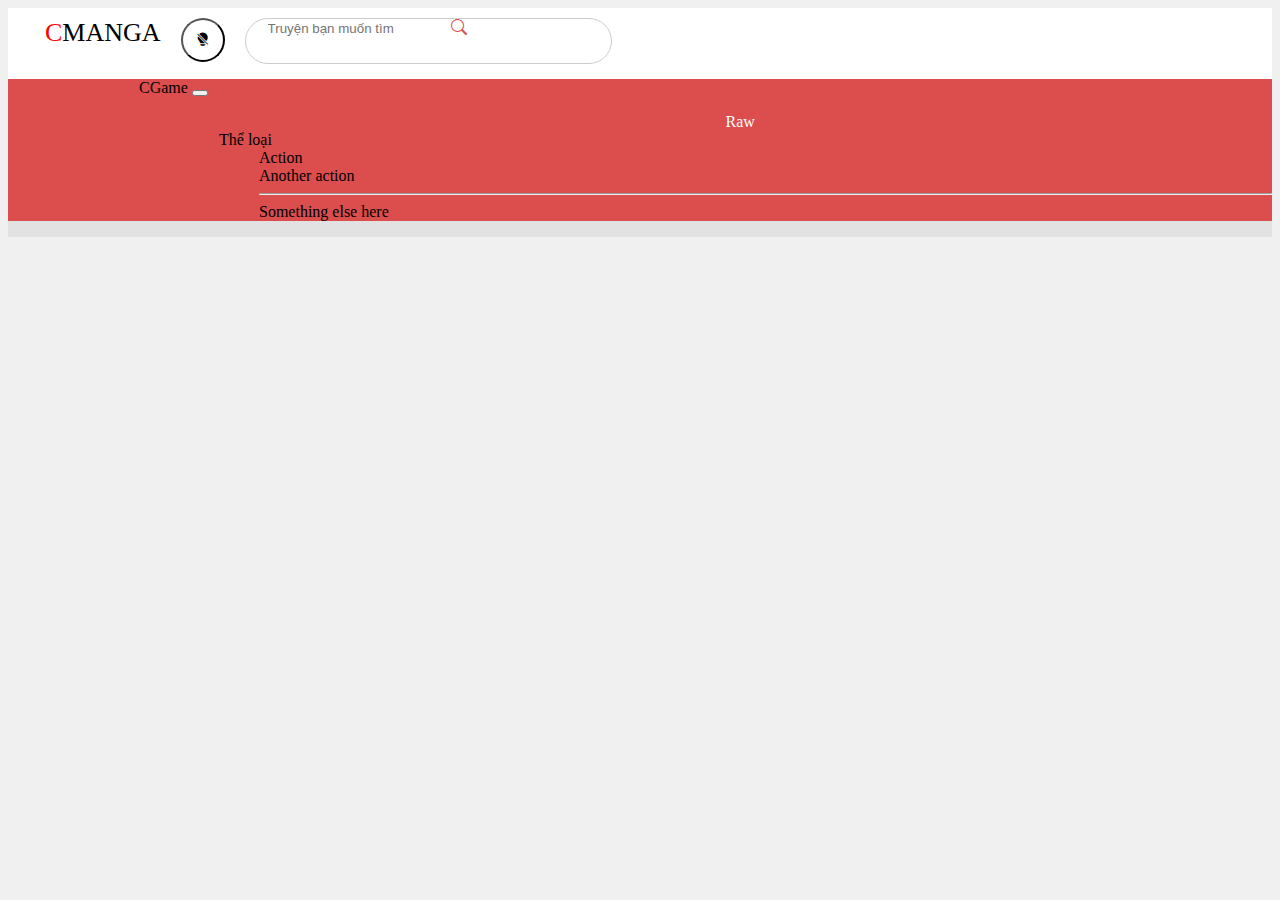
<file: manga/mangainfo.html>
<!DOCTYPE html>
<html lang="en">
<link href=" https://cdn.jsdelivr.net/npm/bootstrap@5.0.2/dist/css/bootstrap.min.css" rel="stylesheet" integrity="sha384-EVSTQN3/azprG1Anm3QDgpJLIm9Nao0Yz1ztcQTwFspd3yD65VohhpuuCOmLASjC" crossorigin="anonymous">
<link rel="stylesheet" href=" https://cdnjs.cloudflare.com/ajax/libs/font-awesome/4.7.0/css/font-awesome.min.css">
<link href="https://cdn.jsdelivr.net/npm/bootstrap@5.0.2/dist/css/bootstrap.min.css" rel="stylesheet"
      integrity="sha384-EVSTQN3/azprG1Anm3QDgpJLIm9Nao0Yz1ztcQTwFspd3yD65VohhpuuCOmLASjC" crossorigin="anonymous">
<script src="https://cdn.jsdelivr.net/npm/bootstrap@5.0.2/dist/js/bootstrap.bundle.min.js"
        integrity="sha384-MrcW6ZMFYlzcLA8Nl+NtUVF0sA7MsXsP1UyJoMp4YLEuNSfAP+JcXn/tWtIaxVXM"
        crossorigin="anonymous"></script>
<head>
    <meta charset="UTF-8">
    <title>MangaInfo</title>
    <link rel="stylesheet" href="../mangastyle.css">
    <script src="../javascript.js"></script>
    <script src="../User.js"></script>
</head>
<body>
<div style="background-color: #e2e2e2" class="top">
    <div class="ft_top" style="background-color: white">
        <div class="div_top">
            <div class="left_top">
                <p class="logo" style="font-size: 26px;margin-top: 5px">
                    <a href="../index.html"><span style="color: red">C</span>MANGA</a>
                </p>

                <div>
                    <button class="btn btn-outline-danger" onclick="switchLightMode()" id="light-dark"
                            title="Chế độ sáng tối">
                        <i class="bi bi-lightbulb-off-fill"></i>
                    </button>
                </div>
                <div class="d-flex align-items-center"
                     style="border: 1px solid #cccccc;border-radius: 50px;color: #757575;padding: 0 45px 0 20px;height: 44px;width: 35%;margin-top: 5px">
                    <input class="form-control me-2" style="border: none" placeholder="Truyện bạn muốn tìm">
                    <i class="bi bi-search " style="color: #dc4d4d"></i>
                </div>
            </div>
            <div class="right-top" style="text-align: center;margin-top: 10px">
                <a class="btn btn-primary" role="button" id="login"
                   onclick="document.getElementById('id01').style.display='block'">Đăng nhập</a>
                <a class="btn btn-primary" role="button" id="register"
                   onclick="document.getElementById('id02').style.display='block'">Đăng ký</a>
                <div class="dropdown" id="dropdown">
                    <button class="btn btn-secondary dropdown-toggle" type="button" id="dropdownMenuButton1"
                            data-bs-toggle="dropdown" aria-expanded="false">
                        Dropdown button
                    </button>
                    <ul class="dropdown-menu" aria-labelledby="dropdownMenuButton1">
                        <li><a class="dropdown-item" href="#">Action</a></li>
                        <li><a class="dropdown-item" href="#">Another action</a></li>
                        <li><a class="dropdown-item" href="#" onclick="logout()">Log out</a></li>
                    </ul>
                </div>
            </div>
        </div>
    </div>
    <div>
        <nav class="navbar navbar-expand-lg navbar-light bg-light">
            <div class="container-fluid" style="margin-left: 131px">
                <a class="navbar-brand" href="#">CGame</a>
                <button class="navbar-toggler" type="button" data-bs-toggle="collapse"
                        data-bs-target="#navbarSupportedContent" aria-controls="navbarSupportedContent"
                        aria-expanded="false" aria-label="Toggle navigation">
                    <span class="navbar-toggler-icon"></span>
                </button>
                <div class="collapse navbar-collapse" id="navbarSupportedContent">
                    <ul class="navbar-nav me-auto mb-2 mb-lg-0">
                        <li class="nav-item" style="">
                            <a class="nav-link active" aria-current="page" href="#">Raw</a>
                        </li>
                        <li class="nav-item dropdown" style="margin-left: 40px">
                            <a class="nav-link dropdown-toggle" href="#" id="navbarDropdown" role="button"
                               data-bs-toggle="dropdown" aria-expanded="false">
                                Thể loại
                            </a>
                            <ul class="dropdown-menu" aria-labelledby="navbarDropdown">
                                <li><a class="dropdown-item" href="#">Action</a></li>
                                <li><a class="dropdown-item" href="#">Another action</a></li>
                                <li>
                                    <hr class="dropdown-divider">
                                </li>
                                <li><a class="dropdown-item" href="#">Something else here</a></li>
                            </ul>
                        </li>
                        <li class="nav-item" style="">
                        </li>
                    </ul>
                </div>
            </div>
        </nav>
    </div>
</div>
<!--    //Show manga information-->
<div class="content" style="height: auto !important;" id="mangaInfo">

</div>
<!--//loginform-->
<!--<a class="btn btn-primary" role="button"  onclick="document.getElementById('id01').style.display='block'" >Đăng nhập</a>-->
<div id="id01" class="modal">

    <form class="modal-content animate" method="post">
        <div class="imgcontainer">
            <span onclick="document.getElementById('id01').style.display='none'" class="close" title="Close Modal">&times;</span>
            <img src="../img/hhinh-anh-luffy-chibi-thu-the-rat-ngau_055520104.jpg" alt="Avatar" class="avatar">
        </div>
        <div class="container">
            <label class="alert alert-primary" style="color: red" id="checklogin"></label>
            <label ><b id="validate_username1">Tài khoản</b></label>
            <input type="text" placeholder="Nhập tài khoản" name="uname" id="username1" oninput="validate1()" required>

            <label ><b id="validate-password1">Mật khẩu</b></label>
            <input type="password" placeholder="Nhập mật khẩu" name="psw" id="password1" oninput="validate1()" required>

            <button class="btn btn-outline-success" type="button" onclick="login()">Đăng nhập</button>
            <label>
                <input type="checkbox" checked="checked" name="remember"> Remember me
            </label>
        </div>
        <div class="container" style="background-color:#f1f1f1">
            <button style="color: #e2e2e2" type="button" onclick="document.getElementById('id01').style.display='none'"
                    class="cancelbtn">Hủy
            </button>
            <span class="psw">Forgot <a href="#">password?</a></span>
        </div>
    </form>
</div>
<!--//Singupform-->
<div id="id02" class="modal">
    <form class="modal-content animate" method="post">
        <div class="imgcontainer">
            <span onclick="document.getElementById('id02').style.display='none'" class="close" title="Close Modal">&times;</span>
            <img src="../img/hhinh-anh-luffy-chibi-thu-the-rat-ngau_055520104.jpg" alt="Avatar" class="avatar">
        </div>

        <div class="container">
            <label ><b id="validate_username">Tài khoản</b></label>
            <input type="text" placeholder="Nhập tài khoản" name="uname" id="username" oninput="validate()" required>

            <label ><b id="validate_password">Mật khẩu</b></label>
            <input type="password" placeholder="Nhập mật khẩu" name="psw" id="password" oninput="validate()" required>

            <label ><b id="validate_re">Nhập lại mật khẩu</b></label>
            <input type="password" placeholder="Nhập lại mật khẩu" name="rpsw" id="re-password" oninput="validate()"
                   required>

            <button class="btn btn-outline-success" type="button" onclick="register()">Đăng ký</button>
            <button class="btn btn-outline-success" type="button"
                    onclick="document.getElementById('id01').style.display='block'">Đăng nhập
            </button>
            <label>
                <input type="checkbox" checked="checked" name="remember"> Remember me
            </label>
        </div>
        <div class="container" style="background-color:#f1f1f1">
            <button style="" type="button" onclick="document.getElementById('id02').style.display='none'"
                    class="cancelbtn">Hủy
            </button>
            <span class="psw">Forgot <a href="#">password?</a></span>
        </div>
    </form>
</div>
</body>
<script>
    let listManga = JSON.parse(localStorage.getItem('list_manga'))
    if (listManga==null){
        listManga = [];
    }

    let username2 = localStorage.getItem('nameKey')
    if (username2 != null) {
        document.getElementById('register').style.display = "none";
        document.getElementById('login').style.display = "none";
        document.getElementById('dropdownMenuButton1').innerHTML = username2;
    } else {
        document.getElementById('dropdown').style.display = 'none'

    }

    function logout() {
        localStorage.removeItem('nameKey')
        location.reload()
    }
    function baoLoi(){
        alert("Báo lỗi thành công")
    }


    let index;

    function showMangaInfo(id) {

        for (let i = 0; i < listManga.length; i++) {
            if ( id == listManga[i].id) {
                index = i
                break
            }

            let  drawInfor = listManga.reduce(function (drawInfo,manga) {
                return  drawInfo +`<div class="div_middle1" style="height: auto !important;width: 1200px;margin: 0 auto">
        <div class="main" style="height: auto !important;padding-bottom: 100px;">
            <div style="display: flex">
            <h2 class="truyen_tranh"><a href="" style="color: #3f94d5">Truyện tranh</a></h2>
            <h2 class="truyen_tranh" style="margin-left: 5px"> > </h2>
            <h2 class="truyen_tranh"><a href="" style="color: #3f94d5">${manga.mangaName}</a></h2>
        </div>

            <div class="book-detail">
                <div class="book_info" style="padding: 15px; position: relative">
                    <div class="book_avarta" >
                        <img src="${manga.image}" style="height: 100%;width: auto">
                    </div>
                    <div class="book_other">
                        <p class="name" style=""> ${manga.mangaName}</p>
                        <div class="kind">
                            <p class="p"><a class="a-kind" href="">Action</a></p>
                            <p class="p"><a class="a-kind" href="">Fantasy</a></p>
                            <p class="p"><a class="a-kind" href="">Manhua</a></p>
                            <p class="p"><a class="a-kind" href="">Shounen</a></p>
                            <p class="p"><a class="a-kind" href="">Supernatural</a></p>
                        </div>
                        <div class="book_info_detail">
                            <table style="width: 280px;text-align: left;border-collapse: collapse;border-spacing: 0">
                                <tbody>
                                <tr>
                                    <td><i class="bi bi-rss" >Tình trạng</i></td>
                                    <td>Đang tiến hành</td>
                                </tr>
                                <tr>
                                    <td><i class="bi bi-arrow-repeat">Cập nhật</i></td>
                                    <td>10h trước</td>
                                </tr>
                                <tr>
                                    <td><i class="bi bi-eye-fill">Lượt xem</i></td>
                                    <td>27,806,485</td>
                                </tr>
                                <tr>
                                    <td><i class="bi bi-bookmark-fill">Lượt theo dõi</i></td>
                                    <td>13,744</td>
                                </tr>
                                </tbody>
                            </table>
                        </div>
                        <div class="book_button"style="margin-top: 10px">
                            <button class="btn btn-success" ><i class="bi bi-book"></i>Đọc từ đầu</button>
                            <button class="btn btn-warning" ><a href="readManga.html" style="color: #f0f0f0"><i class="bi bi-book"></i>Đọc tiếp</a></button>
                            <button class="btn btn-danger"><i class="bi bi-bookmark-fill"></i>Theo dõi</button>
                            <button class="btn btn-secondary" onclick="baoLoi()"><i class="bi bi-exclamation-triangle"></i>Báo lỗi</button>
                            <button class="btn btn-primary" ><a class="bi bi-facebook" style="color: #f0f0f0" href="https://www.facebook.com/"></a>Share</button>
                        </div>
                    </div>
                </div>

                    <h3><i class="bi bi-info-circle-fill" style="margin-right: 5px"></i>Giới thiệu</h3>
                <p><a href="" style="color: #3f94d5">Võ Luyện Đỉnh Phong</a> được cập nhật nhanh nhất và đầy đủ nhất tại Cmangavip.com . Bạn đọc đừng quên để lại bình luận và chia sẻ, ủng hộ Cmanga ra các chương mới nhất của truyện Võ Luyện Đỉnh Phong nhé.</p>
                <h3>
                    <i class="bi bi-list-ul" style="margin-right: 5px"></i>
                    Danh sách chương
                </h3>
                <div class="list_chapter">
                    <table id="table_list">
                        <thead>
                        <tr style="border-bottom: 1px solid #eaeaea">
                            <td style="width: 35%">Chapter</td>
                            <td style="width: 33%;text-align: center">Cập nhật</td>
                            <td style="width: 22%;text-align: center">Lượt xem</td>
                        </tr>
                        </thead>
                        <tbody>
                        <tr>
                            <td style="width: 35%"><a href="readManga.html">Chapter ${manga.chapter_number}</a></td>
                            <td style="width: 33%;text-align: center;color: #888888">29 phút trước</td>
                            <td style="width: 22%;text-align: center;color: #888888">172</td>
                        </tr>
                        </tbody>
                    </table>
                </div>

                <h3><i class="bi bi-chat-fill" style="margin-right: 5px"></i><span style="margin-right: 5px">16,308</span>Bình luận</h3>
                <div class="book_comment" style="margin-bottom: 40px">
                    <div class="comment_text" style="position: relative;display: flex">
                        <textarea class="comment_text_value" placeholder="Nội dung bình luận..."></textarea>
                        <i class="bi bi-send" onclick=""></i>
                    </div>
                    <div class="comment-list">

                    </div>
                </div>
            </div>
        </div>
    </div>`
            },'')
            document.getElementById('mangaInfo').innerHTML= drawInfor;
        }
        console.log(listManga[index])
    }

    showMangaInfo()
</script>
<script src=" https://cdn.jsdelivr.net/npm/bootstrap@5.0.2/dist/js/bootstrap.bundle.min.js" integrity="sha384-MrcW6ZMFYlzcLA8Nl+NtUVF0sA7MsXsP1UyJoMp4YLEuNSfAP+JcXn/tWtIaxVXM" crossorigin="anonymous"></script>
<script src=" https://cdn.jsdelivr.net/npm/@popperjs/core@2.9.2/dist/umd/popper.min.js" integrity="sha384-IQsoLXl5PILFhosVNubq5LC7Qb9DXgDA9i+tQ8Zj3iwWAwPtgFTxbJ8NT4GN1R8p" crossorigin="anonymous"></script>
<script src=" https://cdn.jsdelivr.net/npm/bootstrap@5.0.2/dist/js/bootstrap.min.js" integrity="sha384-cVKIPhGWiC2Al4u+LWgxfKTRIcfu0JTxR+EQDz/bgldoEyl4H0zUF0QKbrJ0EcQF" crossorigin="anonymous"></script>
<link rel="stylesheet" href=" https://cdn.jsdelivr.net/npm/bootstrap-icons@1.10.2/font/bootstrap-icons.css">
</html>
</file>
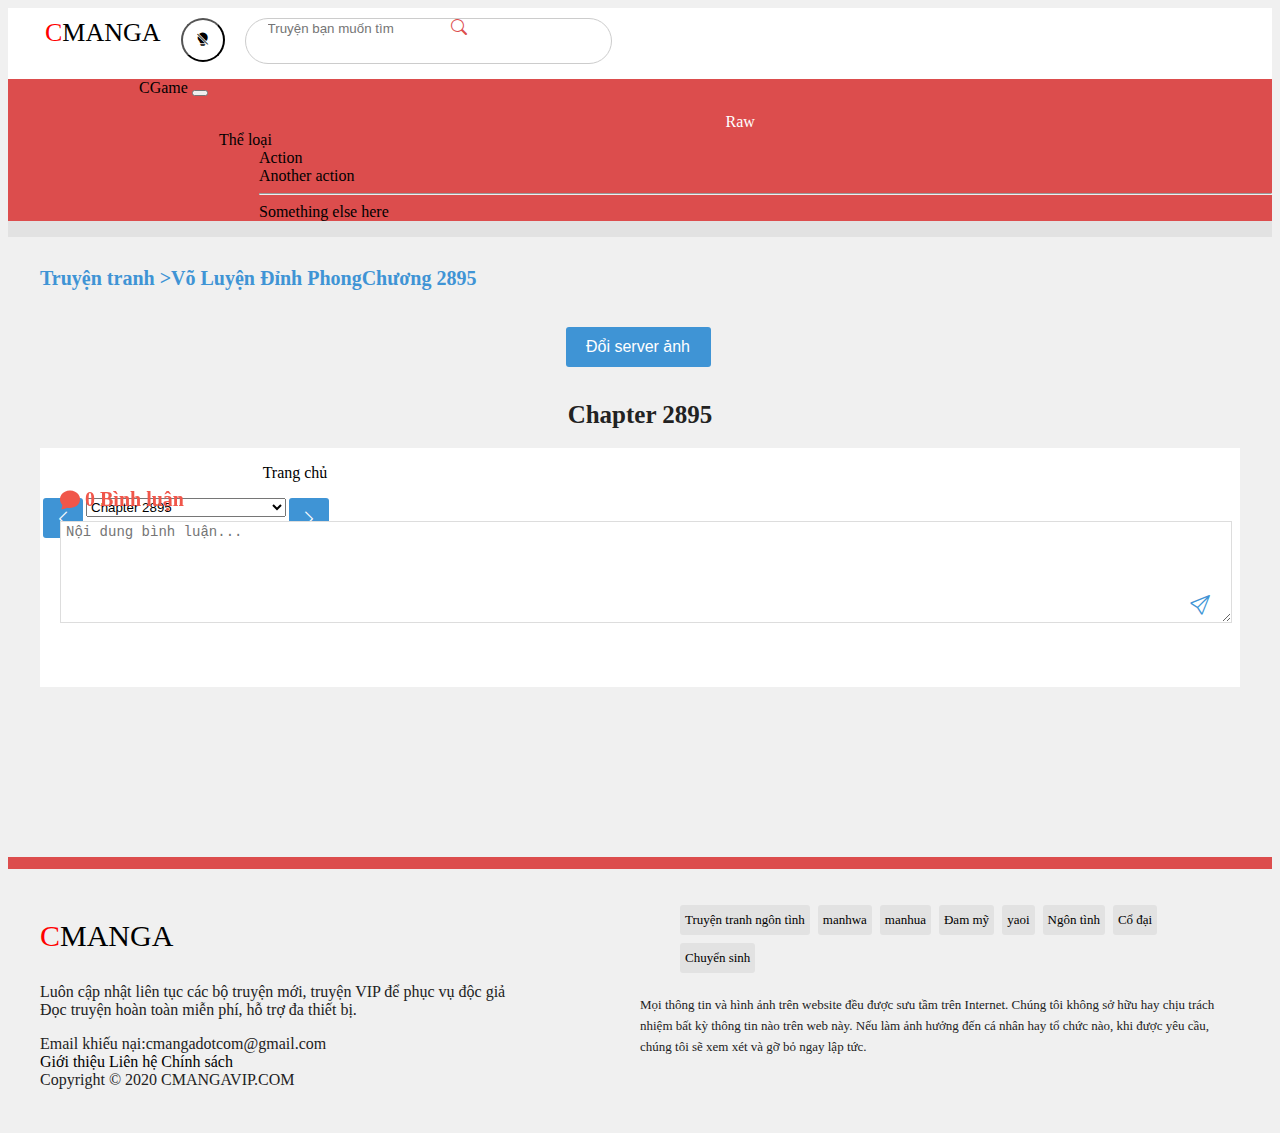
<file: manga/readManga.html>
<!DOCTYPE html>
<html lang="en">
<link href=" https://cdn.jsdelivr.net/npm/bootstrap@5.0.2/dist/css/bootstrap.min.css" rel="stylesheet"
      integrity="sha384-EVSTQN3/azprG1Anm3QDgpJLIm9Nao0Yz1ztcQTwFspd3yD65VohhpuuCOmLASjC" crossorigin="anonymous">
<link rel="stylesheet" href=" https://cdnjs.cloudflare.com/ajax/libs/font-awesome/4.7.0/css/font-awesome.min.css">
<link href="https://cdn.jsdelivr.net/npm/bootstrap@5.0.2/dist/css/bootstrap.min.css" rel="stylesheet"
      integrity="sha384-EVSTQN3/azprG1Anm3QDgpJLIm9Nao0Yz1ztcQTwFspd3yD65VohhpuuCOmLASjC" crossorigin="anonymous">
<script src="https://cdn.jsdelivr.net/npm/bootstrap@5.0.2/dist/js/bootstrap.bundle.min.js"
        integrity="sha384-MrcW6ZMFYlzcLA8Nl+NtUVF0sA7MsXsP1UyJoMp4YLEuNSfAP+JcXn/tWtIaxVXM"
        crossorigin="anonymous"></script>
<head>
    <meta charset="UTF-8">
    <title>Đọc truyện</title>
    <link rel="stylesheet" href="../mangastyle.css">
    <script src="../javascript.js"></script>
    <script src="../User.js"></script>
<!--    <script src="Manga.js"></script>-->
</head>
<body>
<div style="background-color: #e2e2e2" class="top">
    <div class="ft_top" style="background-color: white">
        <div class="div_top">
            <div class="left_top">
                <p class="logo" style="font-size: 26px;margin-top: 5px">
                    <a href="../index.html"><span style="color: red">C</span>MANGA</a>
                </p>

                <div>
                    <button class="btn btn-outline-danger" onclick="switchLightMode()" id="light-dark"
                            title="Chế độ sáng tối">
                        <i class="bi bi-lightbulb-off-fill"></i>
                    </button>
                </div>
                <div class="d-flex align-items-center"
                     style="border: 1px solid #cccccc;border-radius: 50px;color: #757575;padding: 0 45px 0 20px;height: 44px;width: 35%;margin-top: 5px">
                    <input class="form-control me-2" style="border: none" placeholder="Truyện bạn muốn tìm">
                    <i class="bi bi-search " style="color: #dc4d4d"></i>
                </div>
            </div>
            <div class="right-top" style="text-align: center;margin-top: 10px">
                <a class="btn btn-primary" role="button" id="login"
                   onclick="document.getElementById('id01').style.display='block'">Đăng nhập</a>
                <a class="btn btn-primary" role="button" id="register"
                   onclick="document.getElementById('id02').style.display='block'">Đăng ký</a>
                <div class="dropdown" id="dropdown">
                    <button class="btn btn-secondary dropdown-toggle" type="button" id="dropdownMenuButton1"
                            data-bs-toggle="dropdown" aria-expanded="false">
                        Dropdown button
                    </button>
                    <ul class="dropdown-menu" aria-labelledby="dropdownMenuButton1">
                        <li><a class="dropdown-item" href="#">Action</a></li>
                        <li><a class="dropdown-item" href="#">Another action</a></li>
                        <li><a class="dropdown-item" href="#" onclick="logout()">Log out</a></li>
                    </ul>
                </div>
            </div>
        </div>
    </div>
    <div>
        <nav class="navbar navbar-expand-lg navbar-light bg-light">
            <div class="container-fluid" style="margin-left: 131px">
                <a class="navbar-brand" href="#">CGame</a>
                <button class="navbar-toggler" type="button" data-bs-toggle="collapse"
                        data-bs-target="#navbarSupportedContent" aria-controls="navbarSupportedContent"
                        aria-expanded="false" aria-label="Toggle navigation">
                    <span class="navbar-toggler-icon"></span>
                </button>
                <div class="collapse navbar-collapse" id="navbarSupportedContent">
                    <ul class="navbar-nav me-auto mb-2 mb-lg-0">
                        <li class="nav-item" style="">
                            <a class="nav-link active" aria-current="page" href="#">Raw</a>
                        </li>
                        <li class="nav-item dropdown" style="margin-left: 40px">
                            <a class="nav-link dropdown-toggle" href="#" id="navbarDropdown" role="button"
                               data-bs-toggle="dropdown" aria-expanded="false">
                                Thể loại
                            </a>
                            <ul class="dropdown-menu" aria-labelledby="navbarDropdown">
                                <li><a class="dropdown-item" href="#">Action</a></li>
                                <li><a class="dropdown-item" href="#">Another action</a></li>
                                <li>
                                    <hr class="dropdown-divider">
                                </li>
                                <li><a class="dropdown-item" href="#">Something else here</a></li>
                            </ul>
                        </li>
                        <li class="nav-item" style="">
                        </li>
                    </ul>
                </div>
            </div>
        </nav>
    </div>
</div>
<div class="content" style="height: auto !important;">
    <div class="div_middle1" style="height: auto !important;width: 1200px;margin: 0 auto">
        <div class="main" style="height: auto !important;padding-bottom: 100px;">
            <div style="display: flex">
                <h2 class="truyen_tranh"><a href="" style="color: #3f94d5">Truyện tranh</a></h2>
                <h2 class="truyen_tranh" style="margin-left: 5px"> > </h2>
                <h2 class="truyen_tranh"><a href="" style="color: #3f94d5">Võ Luyện Đỉnh Phong</a></h2>
                <h2 class="truyen_tranh"><a href="" style="color: #3f94d5">Chương 2895</a></h2>
            </div>
            <div id="chapter_content">
                <div class="change_server" style="text-align: center;margin-bottom: 20px;margin-top: 20px">
                    <button type="button" class="btn btn-primary" id="change_server">Đổi server ảnh</button>
                </div>
                <div class="chapter_content" id="read_chapter">
                    <h1 style="font-size: 25px;font-weight: 600;line-height: 35px;">Chapter 2895</h1>
                    <div class="chapter_pic" id="chapter_pic">

                    </div>
                    <div class="chapter_control" style="display: block" id="chapter_control">
                        <div style="float: left;margin-left: 30px;width: 450px"><a href="../index.html"><p>Trang chủ</p>
                        </a></div>
                        <div class="change_chapter">
                            <button class="previous_chapter"><i class="bi bi-chevron-left"></i></button>
                            <select class="form-select" aria-label="Default select example">
                                <option selected>Chapter 2895</option>
                                <option value="1"> One</option>
                                <option value="2">Two</option>
                                <option value="3">Three</option>
                            </select>
                            <button class="next_chapter"><i class="bi bi-chevron-right"></i></button>
                        </div>
                    </div>
                    <div style="background-color: white;padding: 20px">
                        <h3 style="text-align: left"><i class="bi bi-chat-fill" style="margin-right: 5px"></i><span
                                style="margin-right: 5px">0</span>Bình luận</h3>
                        <div class="book_comment" style="margin-bottom: 40px">
                            <div class="comment_text" style="position: relative;">
                                <textarea class="comment_text_value" id="area_text"
                                          placeholder="Nội dung bình luận..."></textarea>
                                <i class="bi bi-send" onclick="createCommentt()"></i>
                            </div>
                            <div class="comment-list">
                                <p id="comment_list" style="float: left;font-size: large"></p>
                            </div>
                        </div>
                    </div>
                </div>
            </div>
        </div>
    </div>
</div>
<footer class="bottom">
    <div class="div_bottom">
        <div class="left-bottom">
            <p class="logo" style="font-size: 30px">
                <a href="../index.html"><span style="color: red">C</span>MANGA</a>
            </p>
            <div>
                <p>Luôn cập nhật liên tục các bộ truyện mới, truyện VIP để phục vụ độc giả<br>
                    Đọc truyện hoàn toàn miễn phí, hỗ trợ đa thiết bị.</p>
            </div>
            <div>
                <p>Email khiếu nại:cmangadotcom@gmail.com
                    <br>
                    <a>Giới thiệu</a>
                    <a>Liên hệ</a>
                    <a>Chính sách </a>
                    <br>
                    Copyright © 2020 CMANGAVIP.COM
                </p>
            </div>
        </div>
        <div class="right-bottom">
            <ul>
                <li><a href="">Truyện tranh ngôn tình</a></li>
                <li><a href="">manhwa</a></li>
                <li><a href="">manhua</a></li>
                <li><a href="">Đam mỹ</a></li>
                <li><a href="">yaoi</a></li>
                <li><a href="">Ngôn tình</a></li>
                <li><a href="">Cổ đại</a></li>
                <li><a href="">Chuyển sinh</a></li>
                <div class="clear"></div>
            </ul>
            <p>Mọi thông tin và hình ảnh trên website đều được sưu tầm trên Internet. Chúng tôi không sở hữu hay chịu
                trách nhiệm bất kỳ thông tin nào trên web này. Nếu làm ảnh hưởng đến cá nhân hay tổ chức nào, khi được
                yêu cầu, chúng tôi sẽ xem xét và gỡ bỏ ngay lập tức.</p>
        </div>
    </div>
</footer>
<!--//loginform-->
<!--<a class="btn btn-primary" role="button"  onclick="document.getElementById('id01').style.display='block'" >Đăng nhập</a>-->
<div id="id01" class="modal">

    <form class="modal-content animate" method="post">
        <div class="imgcontainer">
            <span onclick="document.getElementById('id01').style.display='none'" class="close" title="Close Modal">&times;</span>
            <img src="../img/hhinh-anh-luffy-chibi-thu-the-rat-ngau_055520104.jpg" alt="Avatar" class="avatar">
        </div>
        <div class="container">
            <label class="alert alert-primary" style="color: red" id="checklogin"></label>
            <label ><b id="validate_username1">Tài khoản</b></label>
            <input type="text" placeholder="Nhập tài khoản" name="uname" id="username1" oninput="validate1()" required>

            <label ><b id="validate-password1">Mật khẩu</b></label>
            <input type="password" placeholder="Nhập mật khẩu" name="psw" id="password1" oninput="validate1()" required>

            <button class="btn btn-outline-success" type="button" onclick="login()">Đăng nhập</button>
            <label>
                <input type="checkbox" checked="checked" name="remember"> Remember me
            </label>
        </div>
        <div class="container" style="background-color:#f1f1f1">
            <button style="color: #e2e2e2" type="button" onclick="document.getElementById('id01').style.display='none'"
                    class="cancelbtn">Hủy
            </button>
            <span class="psw">Forgot <a href="#">password?</a></span>
        </div>
    </form>
</div>
<!--//Singupform-->
<div id="id02" class="modal">
    <form class="modal-content animate" method="post">
        <div class="imgcontainer">
            <span onclick="document.getElementById('id02').style.display='none'" class="close" title="Close Modal">&times;</span>
            <img src="../img/hhinh-anh-luffy-chibi-thu-the-rat-ngau_055520104.jpg" alt="Avatar" class="avatar">
        </div>

        <div class="container">
            <label><b id="validate_username">Tài khoản</b></label>
            <input type="text" placeholder="Nhập tài khoản" name="uname" id="username" oninput="validate()" required>

            <label ><b id="validate_password">Mật khẩu</b></label>
            <input type="password" placeholder="Nhập mật khẩu" name="psw" id="password" oninput="validate()" required>

            <label ><b id="validate_re">Nhập lại mật khẩu</b></label>
            <input type="password" placeholder="Nhập lại mật khẩu" name="rpsw" id="re-password" oninput="validate()"
                   required>

            <button class="btn btn-outline-success" type="button" onclick="register()">Đăng ký</button>
            <button class="btn btn-outline-success" type="button"
                    onclick="document.getElementById('id01').style.display='block'">Đăng nhập
            </button>
            <label>
                <input type="checkbox" checked="checked" name="remember"> Remember me
            </label>
        </div>
        <div class="container" style="background-color:#f1f1f1">
            <button style="" type="button" onclick="document.getElementById('id02').style.display='none'"
                    class="cancelbtn">Hủy
            </button>
            <span class="psw">Forgot <a href="#">password?</a></span>
        </div>
    </form>
</div>
</body>
<script>

    let listImgChap = JSON.parse(localStorage.getItem('list_imgChap'))
    if (listImgChap==null){
        listImgChap = [];
    }
    let username2 = localStorage.getItem('nameKey')
    if (username2 != null) {
        document.getElementById('register').style.display = "none";
        document.getElementById('login').style.display = "none";
        document.getElementById('dropdownMenuButton1').innerHTML = username2;
    } else {
        document.getElementById('dropdown').style.display = 'none'

    }

    function logout() {
        localStorage.removeItem('nameKey')
        location.reload()
    }

    class Comment{
        id;
        username3;
        text;

        constructor(id, username3, text) {
            this.id = id;
            this.username3 = username3;
            this.text = text;
        }
    }
    // Đọc cmt
    let listCM = JSON.parse(localStorage.getItem('list_CM'))
    if (listCM==null){
        listCM = [];
    }
    function createCommentt(){
        // alert('1111')
        let id = 0;
        let username3 = localStorage.getItem('nameKey')
        let text = document.getElementById('area_text').value;
        console.log(text)
        if(listCM.length===0){ //Nếu mảng rỗng , cho phần tử có id=1
            id =1;
        }else{
            id =listCM[listCM.length-1].id+1;
        }
        let comment = new Comment(id, username3, text);
        listCM.push(comment);
        localStorage.removeItem('list_CM'); // xóa phần    tử dđi
        localStorage.setItem('list_CM'  ,JSON.stringify(listCM)); //rồi xét lại
        showCM();
    }

    function showCM() {
        let startCM = ''
        for(let i = 0; i <listCM.length; i++) {
            startCM += `<p>${i + 1}<i class="bi bi-chat-right-dots-fill"></i>
                        ${listCM[i].username3}:
                         ${listCM[i].text}</p>`
        }
        document.getElementById('comment_list').innerHTML = startCM
    }
    showCM()

    window.onscroll = function() {scrollFunction()};
    let currentScroll = 100;
    function scrollFunction() {

        if ( document.documentElement.scrollTop > currentScroll ) {
            currentScroll = document.documentElement.scrollTop;
            document.getElementById("chapter_control").style.bottom = "0";
        } else if( document.documentElement.scrollTop <  currentScroll) {
            currentScroll = document.documentElement.scrollTop;
            document.getElementById("chapter_control").style.bottom = "-50px";
        }
    }


    function showChapter() {
        let list_imgChap = JSON.parse(localStorage.getItem("list_imgChap"))[0].imgChapTr
        let  drawImgChap = "";
        console.log(list_imgChap)
     for (let i = 0; i < list_imgChap.length; i ++) {
         drawImgChap += `<img src="${list_imgChap[i]}" alt="" style="display: flex">`
     }

        document.getElementById('chapter_pic').innerHTML= drawImgChap;
    }
    showChapter()
</script>
<script src=" https://cdn.jsdelivr.net/npm/bootstrap@5.0.2/dist/js/bootstrap.bundle.min.js"
        integrity="sha384-MrcW6ZMFYlzcLA8Nl+NtUVF0sA7MsXsP1UyJoMp4YLEuNSfAP+JcXn/tWtIaxVXM"
        crossorigin="anonymous"></script>
<script src=" https://cdn.jsdelivr.net/npm/@popperjs/core@2.9.2/dist/umd/popper.min.js"
        integrity="sha384-IQsoLXl5PILFhosVNubq5LC7Qb9DXgDA9i+tQ8Zj3iwWAwPtgFTxbJ8NT4GN1R8p"
        crossorigin="anonymous"></script>
<script src=" https://cdn.jsdelivr.net/npm/bootstrap@5.0.2/dist/js/bootstrap.min.js"
        integrity="sha384-cVKIPhGWiC2Al4u+LWgxfKTRIcfu0JTxR+EQDz/bgldoEyl4H0zUF0QKbrJ0EcQF"
        crossorigin="anonymous"></script>
<link rel="stylesheet" href=" https://cdn.jsdelivr.net/npm/bootstrap-icons@1.10.2/font/bootstrap-icons.css">
</html>
</file>
<file: mangastyle.css>
#menu ul li{
    list-style-type: none;
    display: inline;
    margin-left: 50px;
    color: white;
}


#light-dark{
    border-radius: 75px;
    text-align: center;
    height: 44px;
    background-color: transparent;
    width: 44px;
    margin-left: 20px;
    margin-right: 20px;
    margin-top: 5px
}
.btn-circle.btn-lg {
    width: 50px;
    height: 50px;
    padding: 10px 16px;
    font-size: 18px;
    line-height: 1.33;
    border-radius: 25px;
}
.middle{
    display: flex;
}
.li-a-set{
 color: white;
}
.left-mid{
    width: 70%;
    padding-right: 25px;
    padding-left: 5px;
}
.right-mid{

    width: 30%;
    /*padding-left: 25px;*/
    /*!*padding-top: 30px;*!*/
    /*padding-right: 25px;*/
}
.bg-light{
    background-color: #dc4d4d !important;
}
/*.pc-display{*/
/*    margin-left: 60%;*/
/*}*/
.grid{
    display: flex;
    flex-wrap: wrap;
    margin-left: 13%;

}
.grid_item {
    width: 24%;
    height: 300px;
    margin-left: 9px;
}
#box_chat{
    background-color: white;
    padding: 10px;
    position: relative;
    border-radius: 5px;
    overflow: scroll;
    height: 250px;
}
.chat_div{
    /*height: 450px;*/
    margin-bottom: 10px;
    overflow: auto;
    position: relative;
}
#chat_text{
    width: 100%;
    /*margin-top: 18%;*/
    line-height: 35px;
    border-radius: 5px;
    border: 1px solid #ddd;
    padding: 0 10px;
}
#cricle{
    /*position: ;*/
    right: 8px;
    top: 78%;
    font-size: 24px;
    opacity: 0.5;
    border: none;
    /*display: none;*/
}
.book-avarta{
    /*height: 220px;*/
    width: 100%;
    overflow: hidden;
    position: relative;
}
.book-details{
    /*position: absolute;*/
    width: 100%;
    color: white;
    background-color: #2f2a2a;
    padding:  0 10px;
}
.image{
    width: 100%;
    display: block;
    height: 200px;
    object-fit: fill;

}
.book-name a{
    font-weight: bold;
    text-align: center;
    font-size: 15px;
}
.last-chapter a{
    text-decoration: none;
    font-size: 12px;
}
.active{
    text-align: center;
    background-color: #dc4d4d;
    border-radius:50%;
    width: 40px;
    height: 40px;
    color: white;
    margin-left: 50%;
    border-color: #dc4d4d;
    /*margin-bottom: 60px;*/
}
.page-direct > div{
    margin: 10px;
    text-align: center;
}
body{
    background: #f0f0f0;
    color: #222;
    display: grid;
}
/* Dark Mode styles */
body.dark-theme {
    /*color: #eee;*/
    background: #121212;
}
.comuni{
    background: white;
    /*color: white;*/
    padding: 15px;
    width: 66%;
    height: 200px;
    overflow: auto;
    border: 1px solid #ccc;
}

.top{

}
.manga_top{
    display: flex;
    flex-direction: column;
    background-color: white;

}
.manga_top > div{
    margin: 10px;

}
.detail {
    display: flex;
    flex-direction: column;
    width: 170px;
    /*position: relative;*/
    /*min-height: 60px;*/
}
.detail > div{
    margin: 3px;
}
a{
    text-decoration: none;
    color: black;
}
#xem_them {
    color: blue
}
#xem_them1 {
    color: blue
}
.div_bottom{
    width: 1200px;
    margin: 0 auto;
}
.left-bottom{
    float: left;
    width: 50%;
}
.right-bottom{
    float: right;
    width: 50%;
}
footer {
    border-top: 12px solid #dc4d4d;
    padding: 20px 0;
    margin-top: 30px;
}
footer .right-bottom ul{
    margin-bottom: 3px;
}
ul{
    list-style: outside none none;

}

footer .right-bottom ul li{
    float: left;
    line-height: 30px;
    padding: 0 5px;
    background-color: #e2e2e2;
    margin-right: 8px;
    margin-bottom: 8px;
    border-radius: 3px;
    font-size: 13px;
}
.clear{
    clear: both;
}
footer .right-bottom p{
    
    font-size: 13px;
    line-height: 21px;
}
.trans_top{
    display: flex;
    flex-direction: column;
    background-color: white;

}
.trans_top > div {
    margin: 10px;
}
.chapter {
    color: #cccccc;
}
.total-view {
    color: #cccccc;
}
.div_top{
    width: 1200px;
    margin: 0 auto;
    display: flex;
}
.div_top > div{
    margin: 5px;
    /*padding: 20px;*/
}
.btn-outline-danger{
    width: 40px;
    height: 40px;
}
.left_top{
    display: flex;
    float: left;
    width: 80%;

}
.btn-outline-success{
    color : #dc4d4d;
    border-color: #dc4d4d;
}
.right-top{
    display: flex;
    float: right;
    width: 30%;
}
.btn-outline-primary{
    color: black;
    font-weight: bold;
    border-color: #dc4d4d;
}

/*////login*/
/* Full-width input fields */
input[type=text], input[type=password] {
    width: 100%;
    padding: 12px 20px;
    margin: 8px 0;
    display: inline-block;
    border: 1px solid #ccc;
    box-sizing: border-box;
}

/* Set a style for all buttons */
/*button {*/
/*    background-color: #04AA6D;*/
/*    color: white;*/
/*    padding: 14px 20px;*/
/*    margin: 8px 0;*/
/*    border: none;*/
/*    cursor: pointer;*/
/*    width: 100%;*/
/*}*/

button:hover {
    opacity: 0.8;
}

/* Extra styles for the cancel button */
.cancelbtn {
    width: auto;
    padding: 10px 18px;
    background-color: #f44336;
}

/* Center the image and position the close button */
.imgcontainer {
    text-align: center;
    margin: 24px 0 12px 0;
    position: relative;
}

img.avatar {
    width: 20%;
    border-radius: 50%;
    border: 1px solid black;
}

.container {
    padding: 16px;
}

span.psw {
    float: right;
    padding-top: 16px;
}

/* The Modal (background) */
.modal {
    display: none; /* Hidden by default */
    position: fixed; /* Stay in place */
    z-index: 1; /* Sit on top */
    left: 0;
    top: 0;
    width: 100%; /* Full width */
    height: 100%; /* Full height */
    overflow: auto; /* Enable scroll if needed */
    background-color: rgb(0,0,0); /* Fallback color */
    background-color: rgba(0,0,0,0.4); /* Black w/ opacity */
    padding-top: 60px;
}

/* Modal Content/Box */
.modal-content {
    background-color: #fefefe;
    margin: 5% auto 15% auto; /* 5% from the top, 15% from the bottom and centered */
    border: 1px solid #888;
    width: 80%; /* Could be more or less, depending on screen size */
}

/* The Close Button (x) */
.close {
    position: absolute;
    right: 25px;
    top: 0;
    color: #000;
    font-size: 35px;
    font-weight: bold;
}

.close:hover,
.close:focus {
    color: red;
    cursor: pointer;
}

/* Add Zoom Animation */
.animate {
    -webkit-animation: animatezoom 0.6s;
    animation: animatezoom 0.6s
}

@-webkit-keyframes animatezoom {
    from {-webkit-transform: scale(0)}
    to {-webkit-transform: scale(1)}
}

@keyframes animatezoom {
    from {transform: scale(0)}
    to {transform: scale(1)}
}

/* Change styles for span and cancel button on extra small screens */
@media screen and (max-width: 300px) {
    span.psw {
        display: block;
        float: none;
    }
    .cancelbtn {
        width: 100%;
    }
}
/*//mangainffo.css*/
.truyen_tranh{
    font-size: 20px;
    color: #3f94d5;
    margin-top: 30px;
}
.book-detail{
    background-color: white;
    padding: 15px;
    border-radius: 5px;
    height: auto;
    display: flex;
    flex-direction: column;
}
.book_avarta{
    height: 250px;
    overflow: hidden;
    width: 190px;
    border-radius: 5px;
    text-align: center;
    float: left;
    box-shadow: 0 0 8px 0 #757575;
}
.book_other{
    float: left;
    margin-left: 30px;
    max-width: 920px;
}
.book_other .name{
    font-size: 24px;
    font-weight: 600;
    color: #000;
    text-transform: capitalize;
    max-width: 920px;
}
.kind{
    max-width: 920px;
    overflow: hidden;
    margin-top: 10px;
}
.book_other .kind .p{
    border: 1px solid #f0564a;
    color: #f0564a;
    margin-right: 7px;
    padding: 5px 10px;
    text-transform: capitalize;
    border-radius: 3px;
    float: left;
    margin-bottom: 10px;
    line-height: 20px;
}
td{
width: 50%;
line-height: 36px;
    font-weight: bold;
}

.btn-success {
    color: white;
    width: 145px;
    border-radius: 150px;
    border: 0;
    margin-right: 4px;
    font-size: 17px;
    font-weight: 500;
    margin-bottom: 10px;
}
.btn-warning{
    color: white;
    width: 145px;
    border-radius: 150px;
    border: 0;
    margin-right: 4px;
    font-size: 17px;
    font-weight: 500;
    margin-bottom: 10px;
}
.btn-danger{
    color: white;
    width: 145px;
    border-radius: 150px;
    border: 0;
    margin-right: 4px;
    font-size: 17px;
    font-weight: 500;
    margin-bottom: 10px;
}
.btn-secondary{
    color: white;
    width: 145px;
    border-radius: 150px;
    border: 0;
    margin-right: 4px;
    font-size: 17px;
    font-weight: 500;
    margin-bottom: 10px;
}
.btn-primary{
    color: white;
    width: 145px;
    border-radius: 150px;
    border: 0;
    margin-right: 4px;
    font-size: 17px;
    font-weight: 500;
    margin-bottom: 10px;
}

h3{
    color: #f0564a;
    font-size: 20px;
    position: relative;
    width: 100%;
    margin-bottom: 10px;
    margin-top: 20px;
}
.list_chapter{
    width: 100%;
    border-radius: 5%;
    border: 1px solid #eaeaea;
    max-height: 500px;
    overflow: auto;
}
#table_list{
    width: 100%;
    border-radius: 3%;
text-align: left;
    border-collapse: collapse;
    border-spacing: 0;
}
.comment_text_value{
    width: 100%;
    height: 100px;
    line-height: 20px;
    font-size: 14px;
    border: 1px solid #ddd;
    padding: 0 5px 0 5px;
}
.bi-send{
    position: absolute;
    right: 10px;
    bottom: 10px;
    font-size: 20px;
    cursor: pointer;
    color: #3f94d5;
}
/*//ReadManga.css*/
.chapter_content{
    text-align: center;
    padding-bottom: 40px;
    position: relative;
}
#change_server{
    line-height: 40px;
    height: 40px;
    padding: 0 10px;
    background-color: #3f94d5;
    font-size: 16px;
    color: white;
    border-radius: 3px;
    border: none;
}
.chapter_content img {
    margin: 0 auto;
}
.change_chapter{
margin-top: 20px;
    left: 50%;
}
.previous_chapter{
    line-height: 40px;
    height: 40px;
    width: 40px;
    margin: 0 3px;
    background-color: #3f94d5;
    font-size: 18px;
    color: white;
    border-radius: 3px;
    border: none;
    float: left;
}
.next_chapter{
    line-height: 40px;
    height: 40px;
    width: 40px;
    margin: 0 3px;
    background-color: #3f94d5;
    font-size: 18px;
    color: white;
    border-radius: 3px;
    border: none;
    float: left;
}
.form-select{
    width: 200px;
    float: left;
}
#upload{

}
.a-kind{
    color: #dc4d4d;
}
.modal-backdrop.show{
    opacity: 0;
    display: none;
}
.imgNearMid{
    position: absolute;
    z-index: 1;
    width: 143px;
    height: 100%;
    margin-top: 126px;
}
.chapter_control{
    float: right;
    transition: top 0.3s;
    display: block;
    position: fixed;
    background-color: white;
}
</file>
